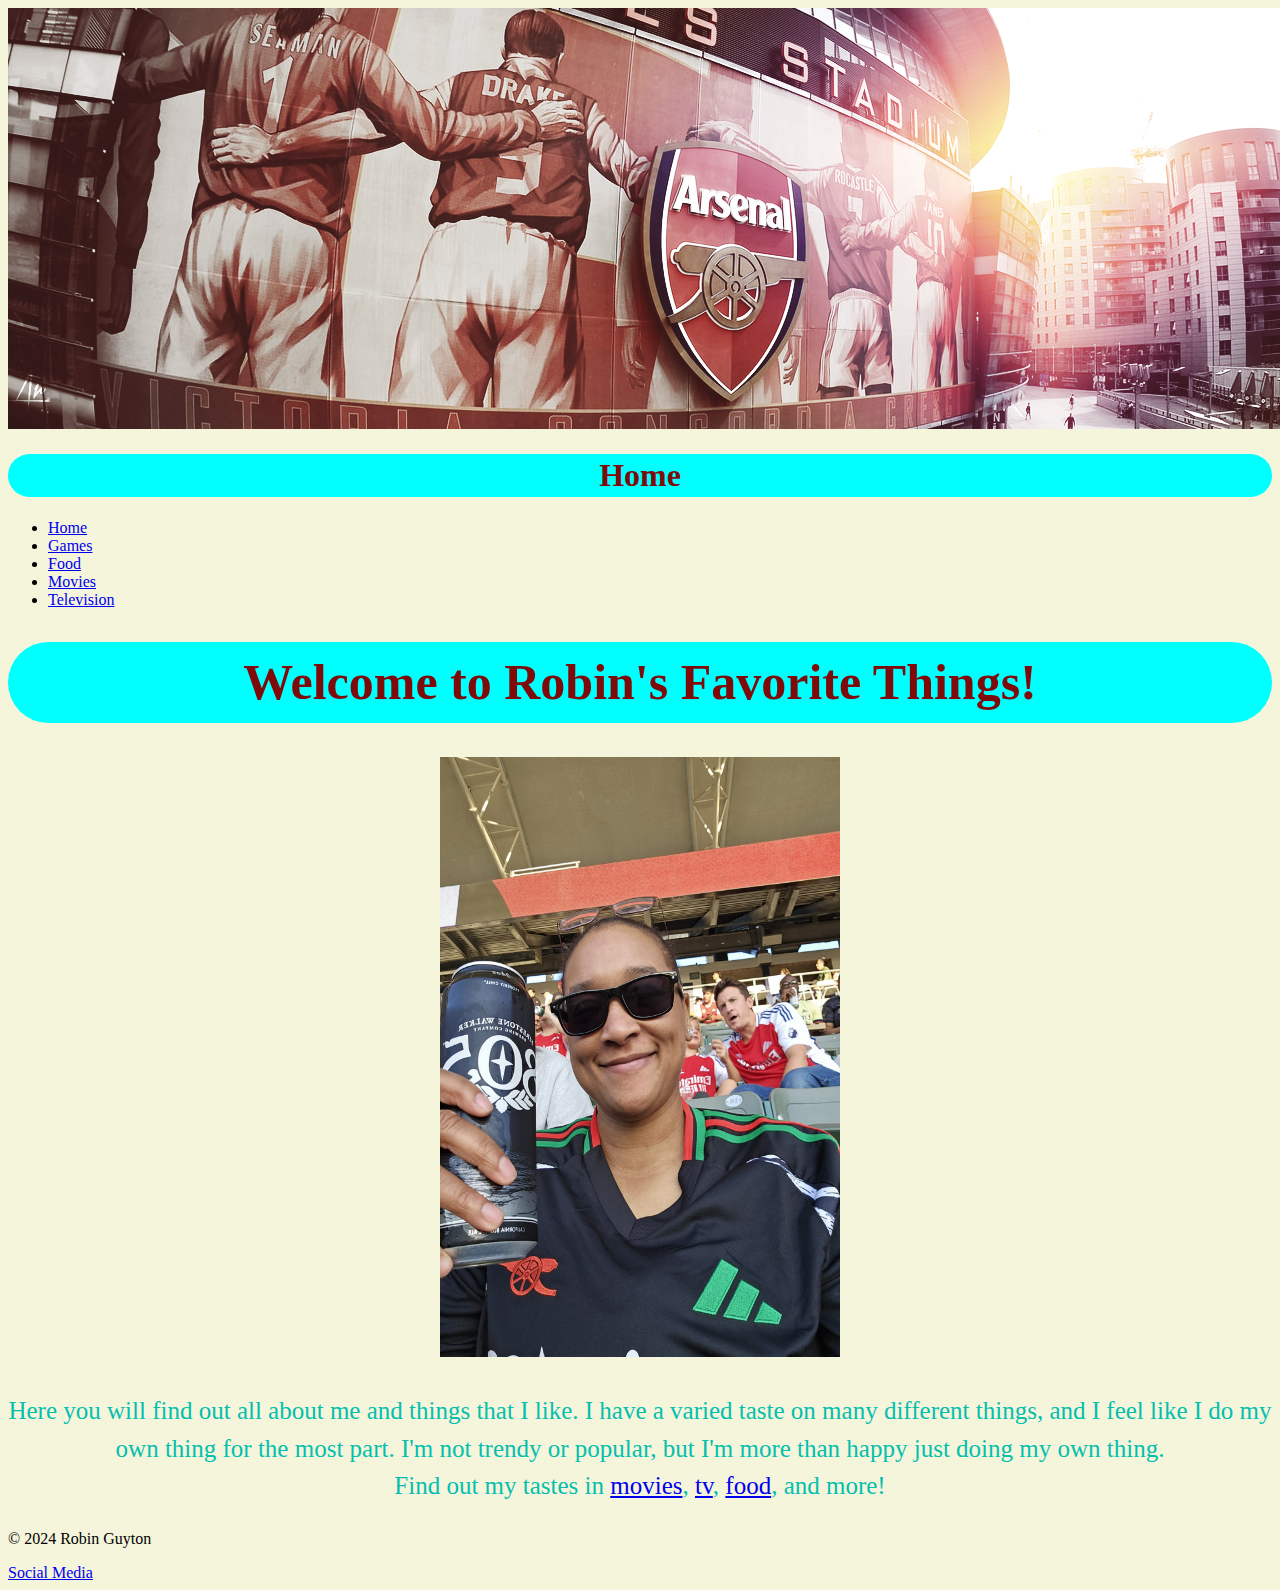
<file: index.html>
<!DOCTYPE html>
<html lang="en">
<head>
    <meta charset="UTF-8">
    <meta name="viewport" content="width=device-width, initial-scale=1.0">
    <title>Robin's Favorite Things</title>

<!-- External CSS -->
<link rel="stylesheet" href="main.css">

<!-- Internal CSS -->
    <style>
        Internal CSS
        h1 {
            color: black;
            font-size: 50px;
            text-align: center;
        }

        main {
            color: blue;
            font-size: 25px;
            line-height: 1.5;
            text-align: center;
        }
    </style>


</head>
<body>

<header>

<img src="images/emirates.png" alt="Image of Emirates Stadium">
    
<h1>Home</h1>

    <nav>
        <ul>
            <li><a href="index.html" target="_self">Home</a></li>
            <li><a href="games.html" target="_self">Games</a></li>
            <li><a href="food.html" target="_self">Food</a></li>
            <li><a href="movies.html" target="_self">Movies</a></li>
            <li><a href="television.html" target="_self">Television</a></li>
        </ul>
    </nav>

</header>


    <main>
        

        <h1>Welcome to Robin's Favorite Things!</h1>

        <img src="images/Robin.jpg" alt="Image of Robin at Arsenal game" height="600" width="400">

        <p style="color: #04BFAD;">Here you will find out all about me and things that I like. I have a varied taste on many different things, and I feel like I do my own thing for the most part. I'm not trendy or popular, but I'm more than happy just doing my own thing.
        <br>Find out my tastes in <a href="movies.html" target="_blank">movies</a>, <a href="television.html" target="_blank">tv</a>, <a href="food.html" target="_blank">food</a>, and more!</p>



    </main>

    <footer>
        
        <p>&copy; 2024 Robin Guyton</p>
        
        <a href="https://github.com/robinguyton" target="_blank">Social Media</a>
    </footer>
    
</body>
</html>
</file>
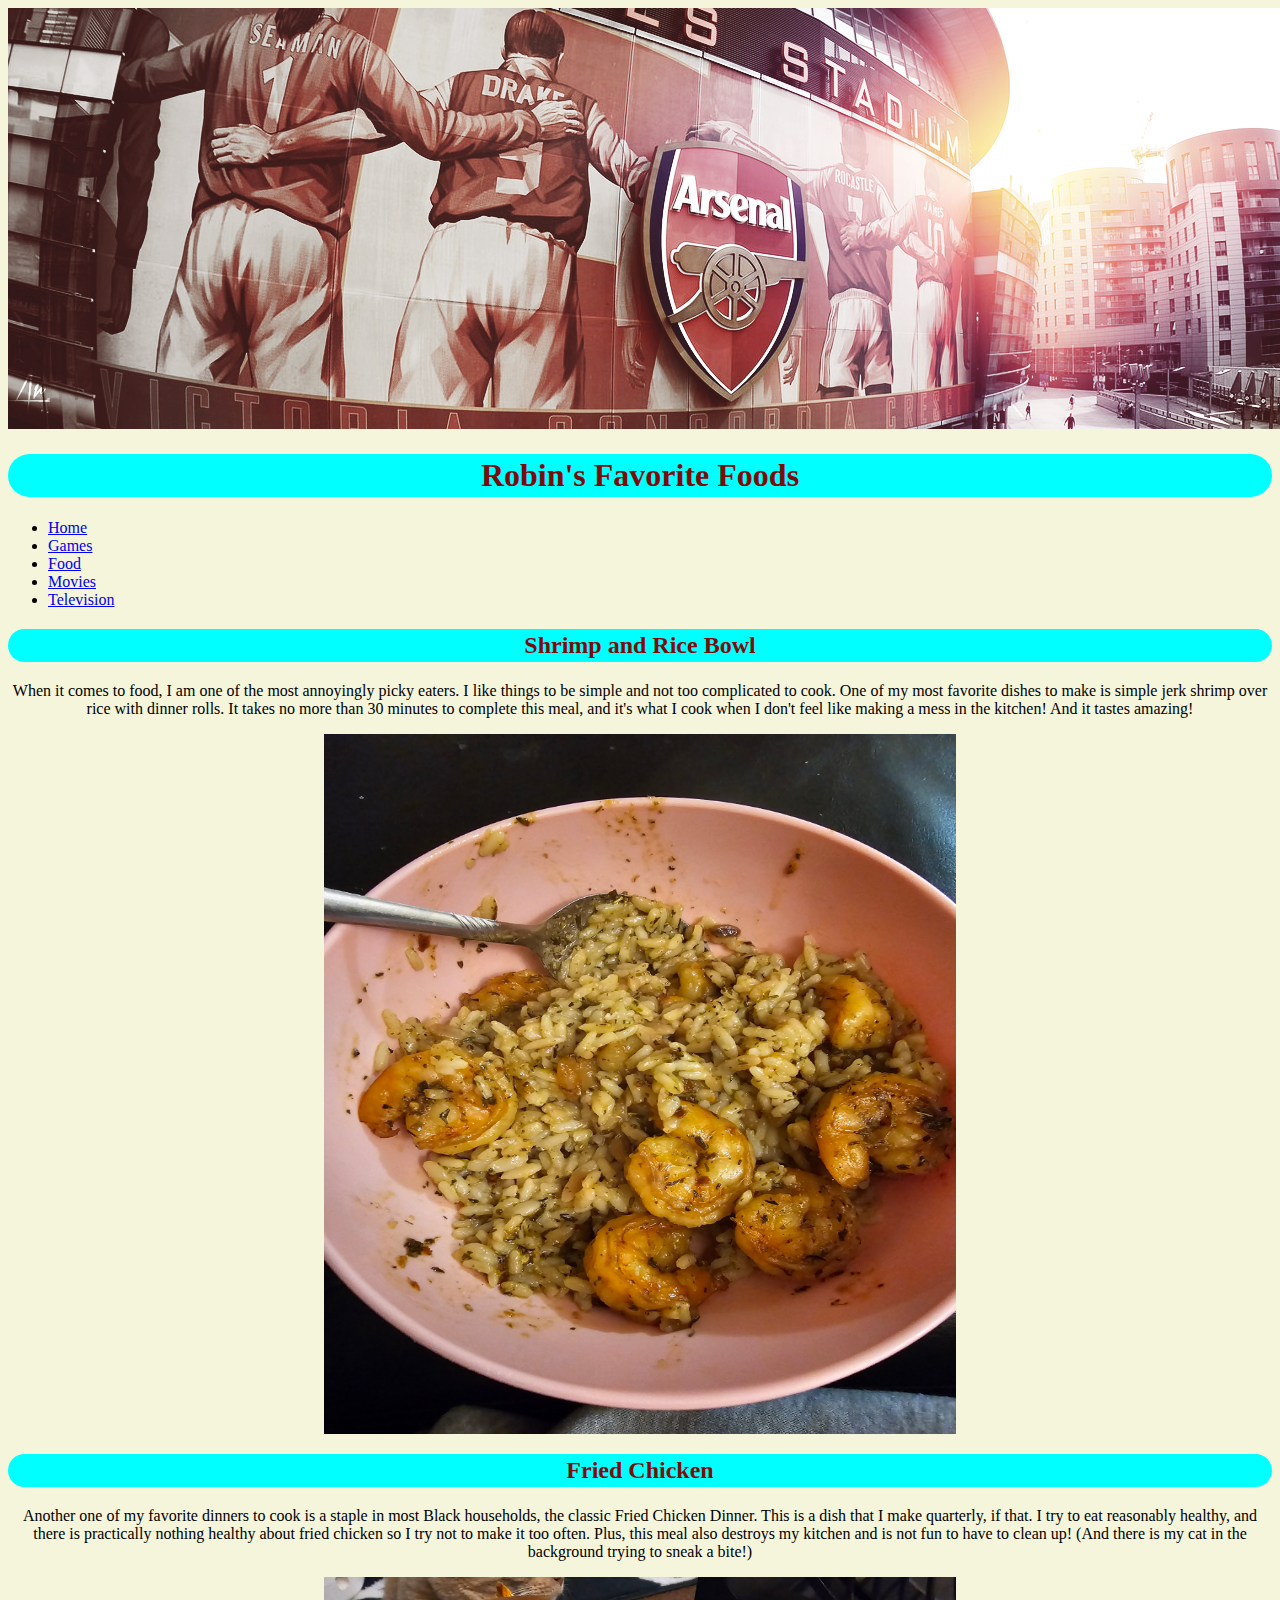
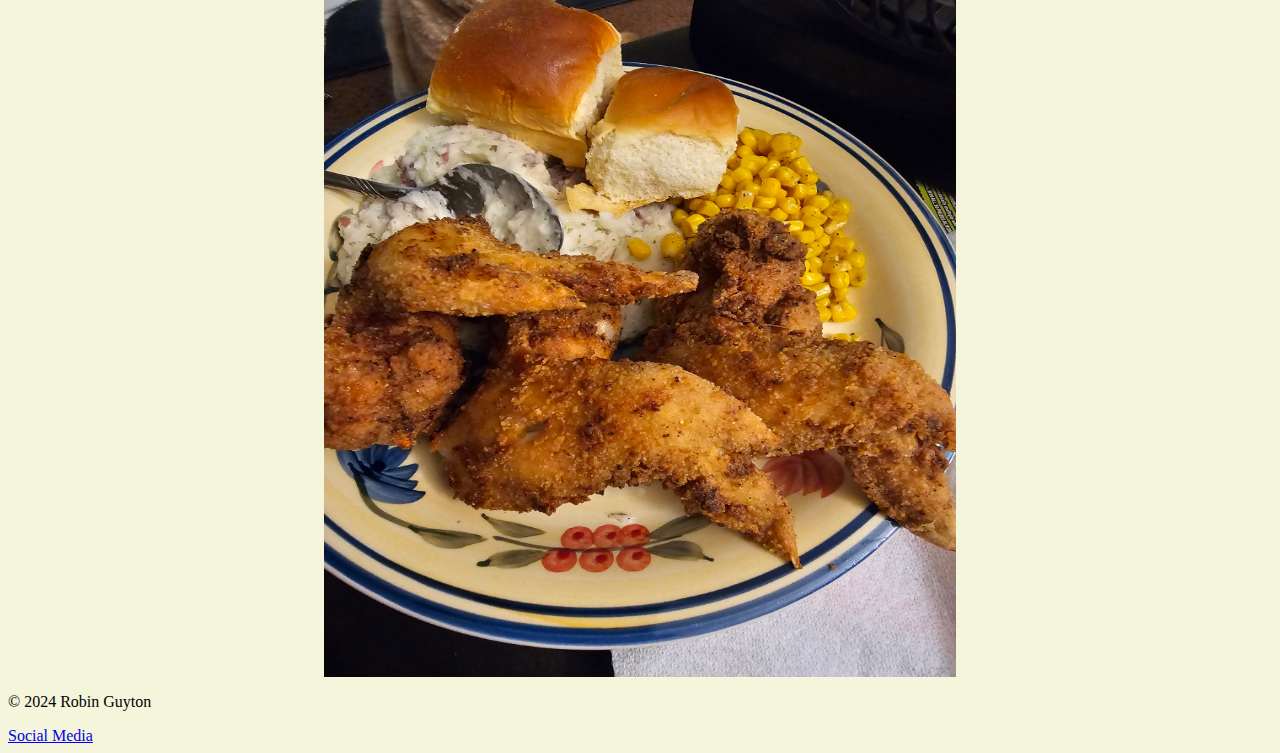
<file: food.html>
<!DOCTYPE html>
<html lang="en">
<head>
    <meta charset="UTF-8">
    <meta name="viewport" content="width=device-width, initial-scale=1.0">
    <title>Robin's Favorite Foods</title>

<!-- External CSS Part 1 -->
<link rel="stylesheet" href="main.css">



</head>


<body>

<header>

<img src="images/emirates.png" alt="Image of Emirates Stadium">
    
<h1>Robin's Favorite Foods</h1>

    <nav>
        <ul>
            <li><a href="index.html" target="_self">Home</a></li>
            <li><a href="games.html" target="_self">Games</a></li>
            <li><a href="food.html" target="_self">Food</a></li>
            <li><a href="movies.html" target="_self">Movies</a></li>
            <li><a href="television.html" target="_self">Television</a></li>
        </ul>
    </nav>

</header>



<main>

    <section>

        <h2>Shrimp and Rice Bowl</h2>

    <p>When it comes to food, I am one of the most annoyingly picky eaters. I like things to be simple and not too complicated to cook. One of my most favorite dishes to make is simple jerk shrimp over rice with dinner rolls. It takes no more than 30 minutes to complete this meal, and it's what I cook when I don't feel like making a mess in the kitchen! And it tastes amazing!</p>
    <img src="images/shrimp.jpg" alt="Image of shrimp and rice bowl" class="center" height="700" width="500">

    </section>

    <section>

        <h2>Fried Chicken</h2>

    <p>Another one of my favorite dinners to cook is a staple in most Black households, the classic Fried Chicken Dinner. This is a dish that I make quarterly, if that. I try to eat reasonably healthy, and there is practically nothing healthy about fried chicken so I try not to make it too often. Plus, this meal also destroys my kitchen and is not fun to have to clean up! (And there is my cat in the background trying to sneak a bite!)</p>
    <img src="images/chicken.jpg" alt="Image of fried chicken dinner" class="center" height="700" width="500">

    </section>

</main>

    <footer>
        
        <p>&copy; 2024 Robin Guyton</p>
        
        <a href="https://github.com/robinguyton" target="_blank">Social Media</a>
    
    </footer>

    
</body>
</html>
</file>
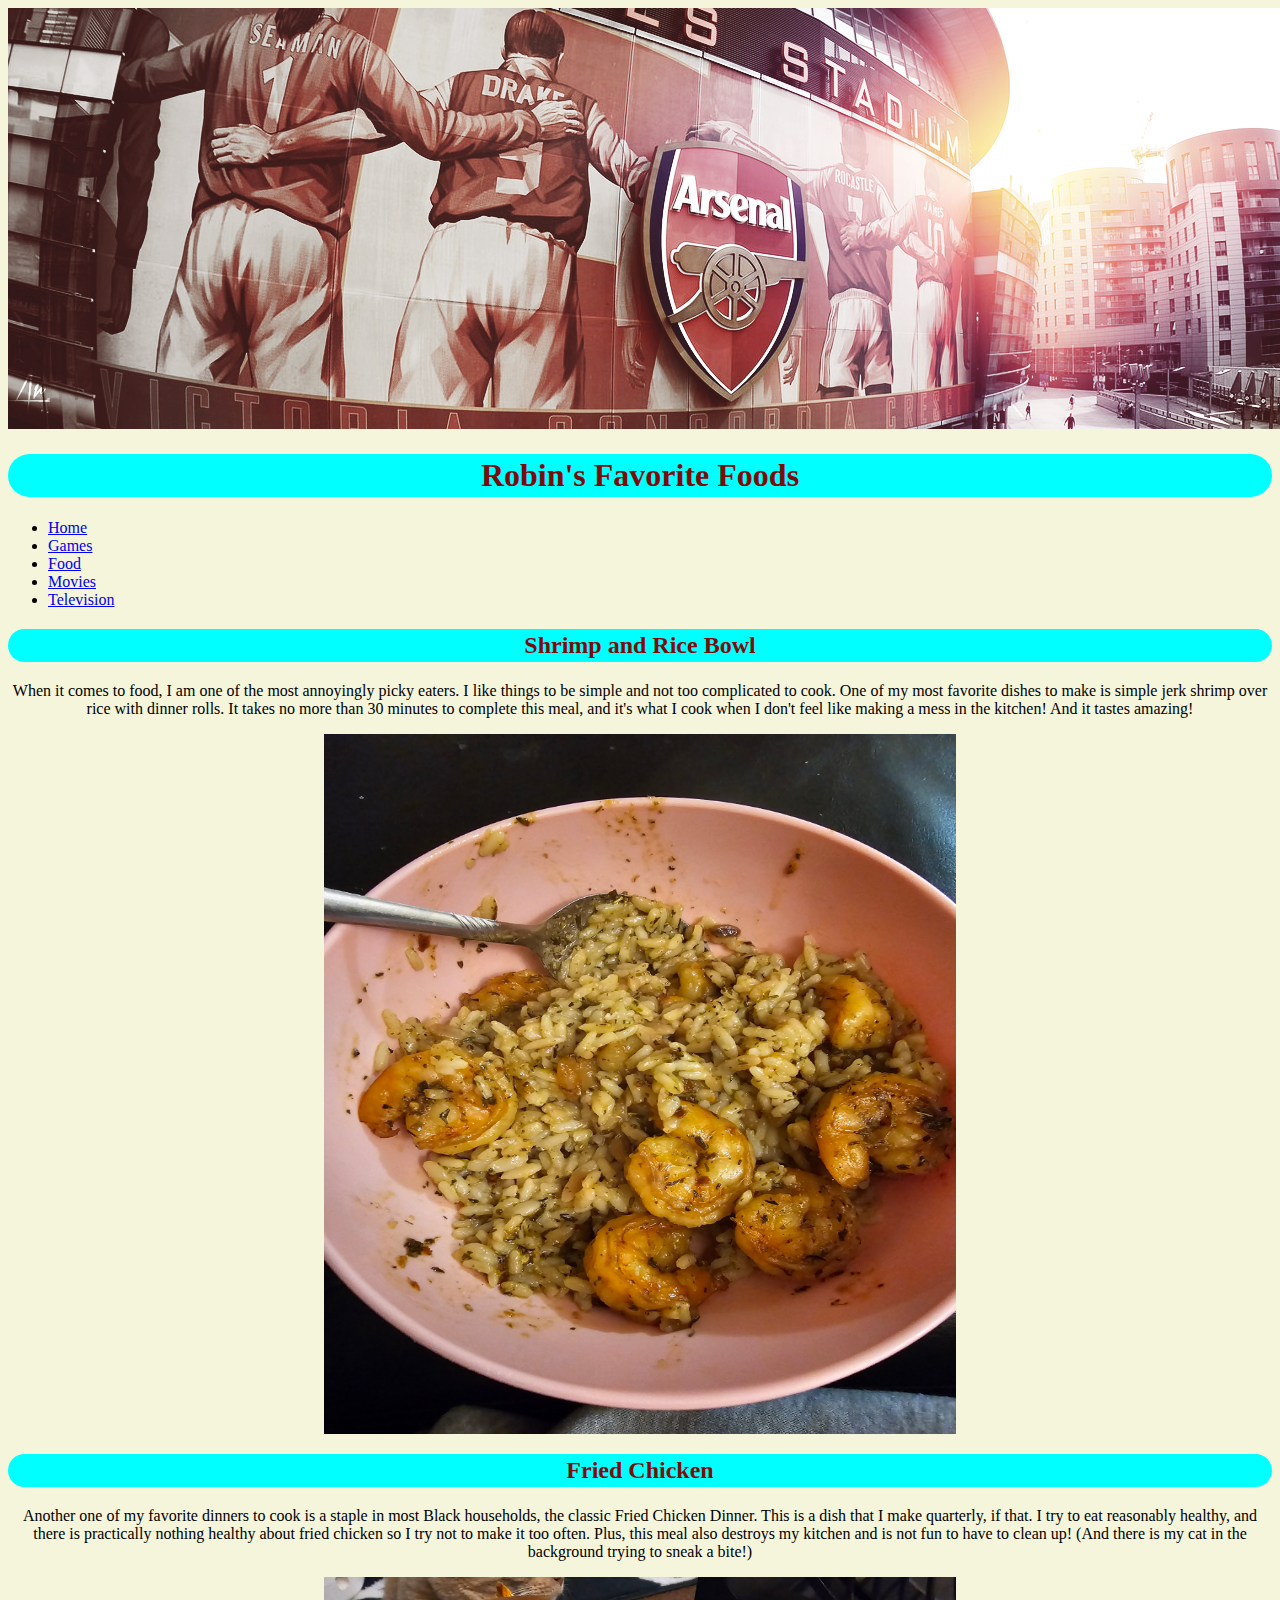
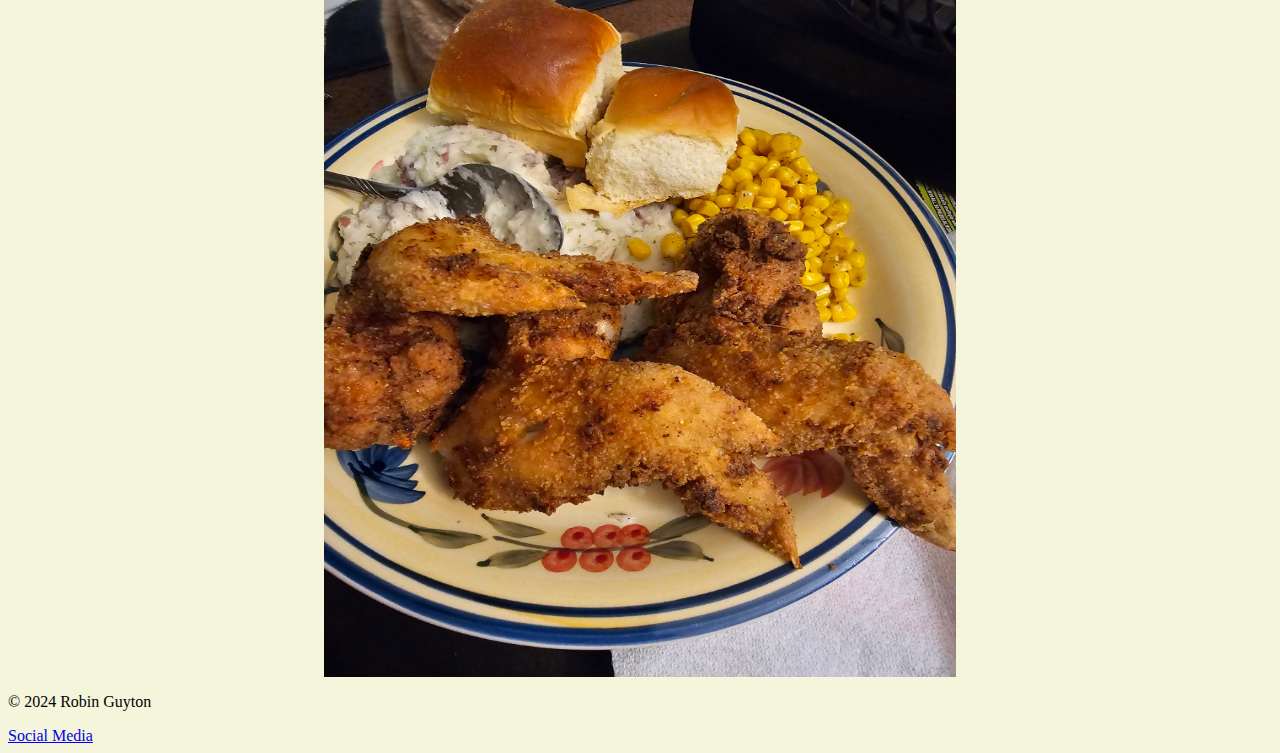
<file: games.html>
<!DOCTYPE html>
<html lang="en">
<head>
    <meta charset="UTF-8">
    <meta name="viewport" content="width=device-width, initial-scale=1.0">
    <title>Robin's Favorite Foods</title>

<!-- External CSS Part 1 -->
<link rel="stylesheet" href="main.css">



</head>

<body>


<header>

<img src="images/emirates.png" alt="Image of Emirates Stadium">
    <h1>Robin's Favorite Foods</h1>

    <nav>
        <ul>
            <li><a href="index.html" target="_self">Home</a></li>
            <li><a href="games.html" target="_self">Games</a></li>
            <li><a href="food.html" target="_self">Food</a></li>
            <li><a href="movies.html" target="_self">Movies</a></li>
            <li><a href="television.html" target="_self">Television</a></li>
        </ul>
    </nav>

</header>


<main>


    <section>

        <h2>Shrimp and Rice Bowl</h2>

    <p>When it comes to food, I am one of the most annoyingly picky eaters. I like things to be simple and not too complicated to cook. One of my most favorite dishes to make is simple jerk shrimp over rice with dinner rolls. It takes no more than 30 minutes to complete this meal, and it's what I cook when I don't feel like making a mess in the kitchen! And it tastes amazing!</p>
    <img src="images/shrimp.jpg" alt="Image of shrimp and rice bowl" class="center" height="700" width="500">

    </section>

    <section>

        <h2>Fried Chicken</h2>

    <p>Another one of my favorite dinners to cook is a staple in most Black households, the classic Fried Chicken Dinner. This is a dish that I make quarterly, if that. I try to eat reasonably healthy, and there is practically nothing healthy about fried chicken so I try not to make it too often. Plus, this meal also destroys my kitchen and is not fun to have to clean up! (And there is my cat in the background trying to sneak a bite!)</p>
    <img src="images/chicken.jpg" alt="Image of fried chicken dinner" class="center" height="700" width="500">

    </section>

</main>
</body>

    <footer>
        
        <p>&copy; 2024 Robin Guyton</p>
        
        <a href="https://github.com/robinguyton" target="_blank">Social Media</a>
    
    </footer>

    

</html>
</file>
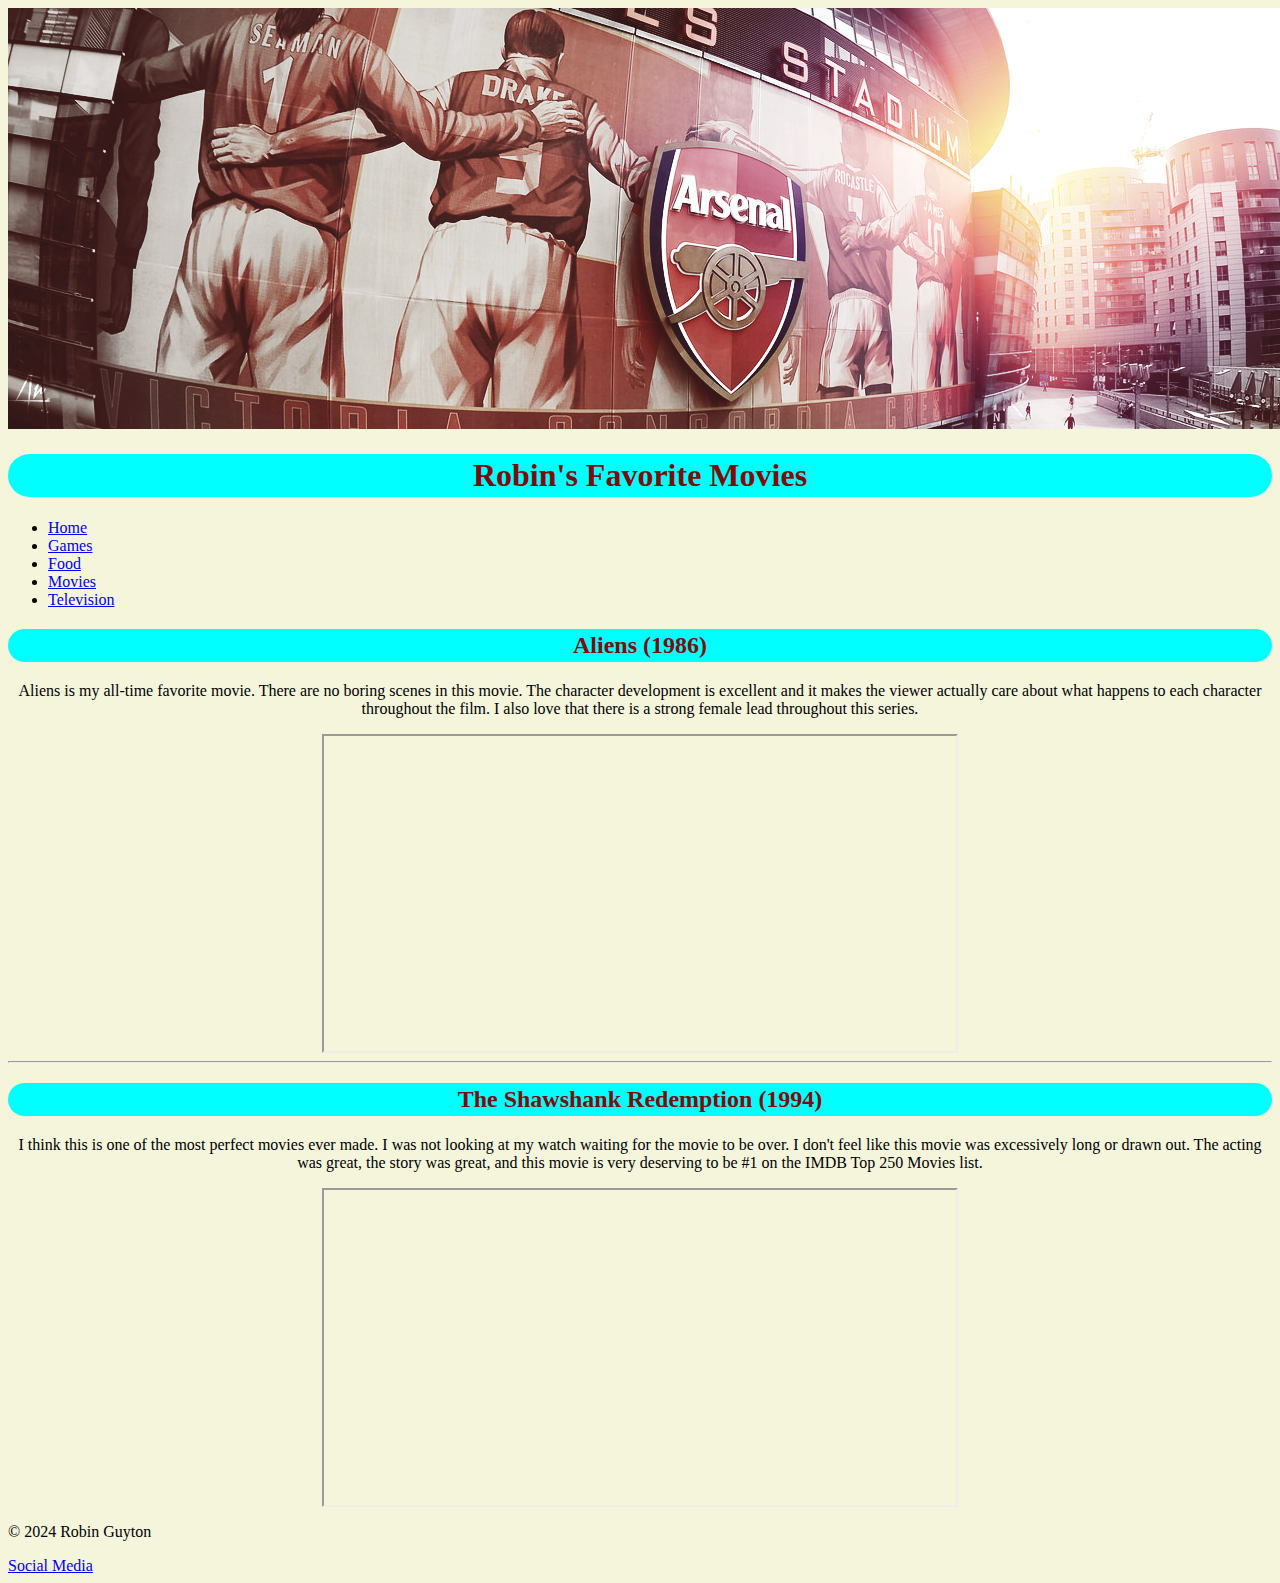
<file: movies.html>
<!DOCTYPE html>
<html lang="en">
<head>
    <meta charset="UTF-8">
    <meta name="viewport" content="width=device-width, initial-scale=1.0">
    <title>Robin's Favorite Movies</title>

<!-- External CSS Part 1 -->
<link rel="stylesheet" href="main.css">



</head>

<body>

<header>

<img src="images/emirates.png" alt="Image of Emirates Stadium">

    <h1>Robin's Favorite Movies</h1>

    <nav>
        <ul>
            <li><a href="index.html" target="_self">Home</a></li>
            <li><a href="games.html" target="_self">Games</a></li>
            <li><a href="food.html" target="_self">Food</a></li>
            <li><a href="movies.html" target="_self">Movies</a></li>
            <li><a href="television.html" target="_self">Television</a></li>
        </ul>
    </nav>

</header>



<main>

    <section>

    
        <h2>Aliens (1986)</h2>

        <p>Aliens is my all-time favorite movie. There are no boring scenes in this movie. The character development is excellent and it makes the viewer actually care about what happens to each character throughout the film. I also love that there is a strong female lead throughout this series.</p>

        <!-- Trailer for Aliens -->

        <iframe width="560" height="315" src="https://www.youtube.com/embed/oSeQQlaCZgU?si=4Aznu41_vU8VRCnc" title="YouTube video player" class="center" allow="accelerometer; autoplay; clipboard-write; encrypted-media; gyroscope; picture-in-picture; web-share" referrerpolicy="strict-origin-when-cross-origin" allowfullscreen></iframe>

    </section>

<hr>

   <section>
        <h2>The Shawshank Redemption (1994)</h2>

        <p>I think this is one of the most perfect movies ever made. I was not looking at my watch waiting for the movie to be over. I don't feel like this movie was excessively long or drawn out. The acting was great, the story was great, and this movie is very deserving to be #1 on the IMDB Top 250 Movies list. </p>

        <!-- Trailer for Shawshank Redemption-->

        <iframe width="560" height="315" src="https://www.youtube.com/embed/NmzuHjWmXOc?si=vxL7hRELF6TgCsW9" title="YouTube video player" class="center" allow="accelerometer; autoplay; clipboard-write; encrypted-media; gyroscope; picture-in-picture; web-share" referrerpolicy="strict-origin-when-cross-origin" allowfullscreen></iframe>
        

   </section>

</main>
    
    <footer>

        <p>&copy; 2024 Robin Guyton</p>
        
        <a href="https://github.com/robinguyton" target="_blank">Social Media</a>
    
    </footer>

</body>
</html>
</file>
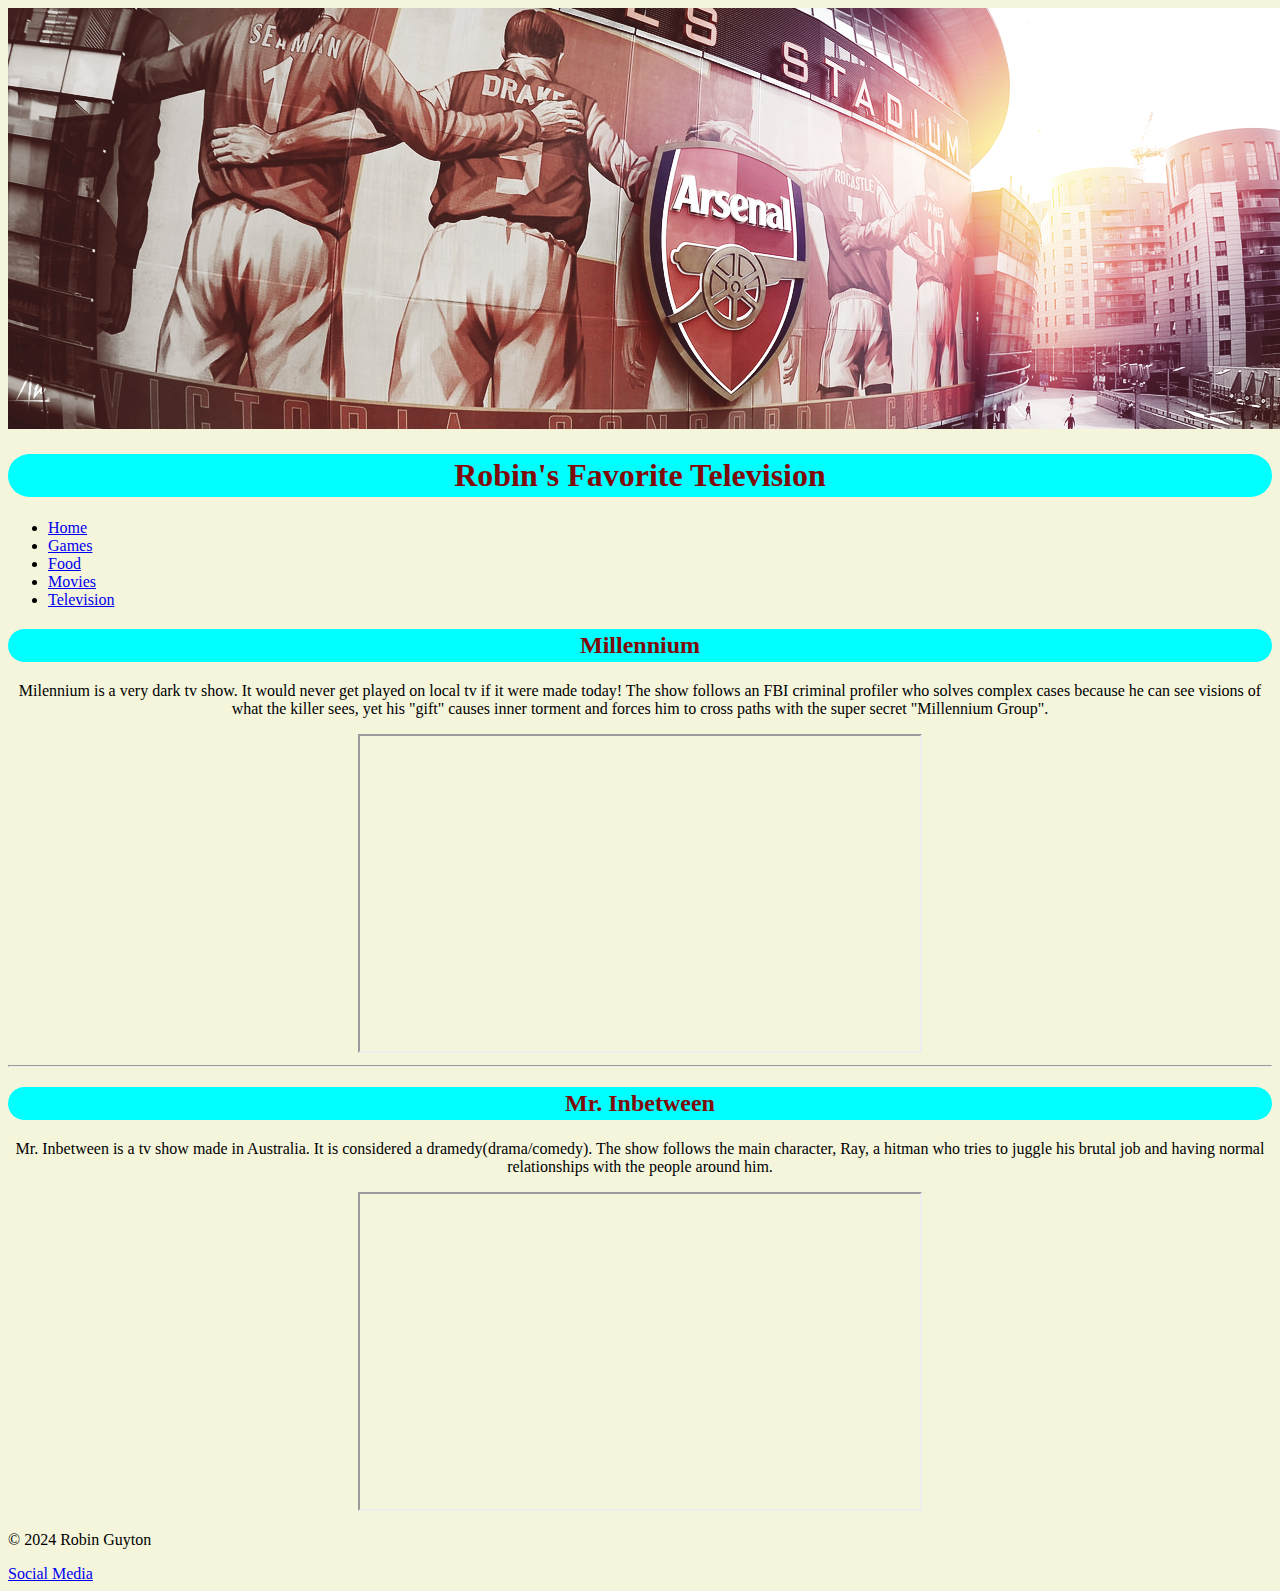
<file: television.html>
<!DOCTYPE html>
<html lang="en">
<head>
    <meta charset="UTF-8">
    <meta name="viewport" content="width=device-width, initial-scale=1.0">
    <title>Robin's Favorite TV Shows</title>

<!-- External CSS Part 1 -->
<link rel="stylesheet" href="main.css">



</head>

<body>

<header>

  <img src="images/emirates.png" alt="Image of Emirates Stadium">  

    <h1>Robin's Favorite Television</h1>

    <nav>
        <ul>
            <li><a href="index.html" target="_self">Home</a></li>
            <li><a href="games.html" target="_self">Games</a></li>
            <li><a href="food.html" target="_self">Food</a></li>
            <li><a href="movies.html" target="_self">Movies</a></li>
            <li><a href="television.html" target="_self">Television</a></li>
        </ul>
    </nav>

</header>



<main>

    <section>
        <h2>Millennium</h2>

        <p>Milennium is a very dark tv show. It would never get played on local tv if it were made today! The show follows an FBI criminal profiler who solves complex cases because he can see visions of what the killer sees, yet his "gift" causes inner torment and forces him to cross paths with the super secret "Millennium Group".</p>
        
        <!-- Video section for Millennium-->

        <iframe width="560" height="315" src="https://www.youtube.com/embed/mcKyW_AtXB0?si=XPFoIUmYKaLgY4S-" title="YouTube video player" allow="accelerometer; autoplay; clipboard-write; encrypted-media; gyroscope; picture-in-picture; web-share" referrerpolicy="strict-origin-when-cross-origin" allowfullscreen></iframe>

    </section>

<hr>

    <section>
        <h2>Mr. Inbetween</h2>

        <p>Mr. Inbetween is a tv show made in Australia. It is considered a dramedy(drama/comedy). The show follows the main character, Ray, a hitman who tries to juggle his brutal job and having normal relationships with the people around him.</p>

        <!-- Video section for Mr. Inbetween -->

        <iframe width="560" height="315" src="https://www.youtube.com/embed/EooRG3QhQOY?si=PJkKZ_Wt-UFAbW26" title="YouTube video player" allow="accelerometer; autoplay; clipboard-write; encrypted-media; gyroscope; picture-in-picture; web-share" referrerpolicy="strict-origin-when-cross-origin" allowfullscreen></iframe>

    </section>


    
</main>

    <footer>
        
        <p>&copy; 2024 Robin Guyton</p>
        
        <a href="https://github.com/robinguyton" target="_blank">Social Media</a>
    
    </footer>
    
</body>
</html>
</file>
<file: main.css>
body {background-color: beige;
color: black
    
;}



h1 {text-align: center;
    padding: 3px;
    background-color: beige;
    color: rgb(127, 10, 10) ;
    border-radius: 50px;
    height: 50px
}



h2 {text-align: center;
    padding: 3px;
    background-color: beige;
    color: rgb(127, 10, 10) ;
    border-radius: 50px;
    height: 30px
}



.center {
    display: block;
    margin-left: auto;
    margin-right: auto;
    width: 50%;
  }


  
main {text-align: center;}



a:hover {
    color: #f33506;
  }


h1, h2 {background-color: aqua;
    height: fit-content;
}
</file>
